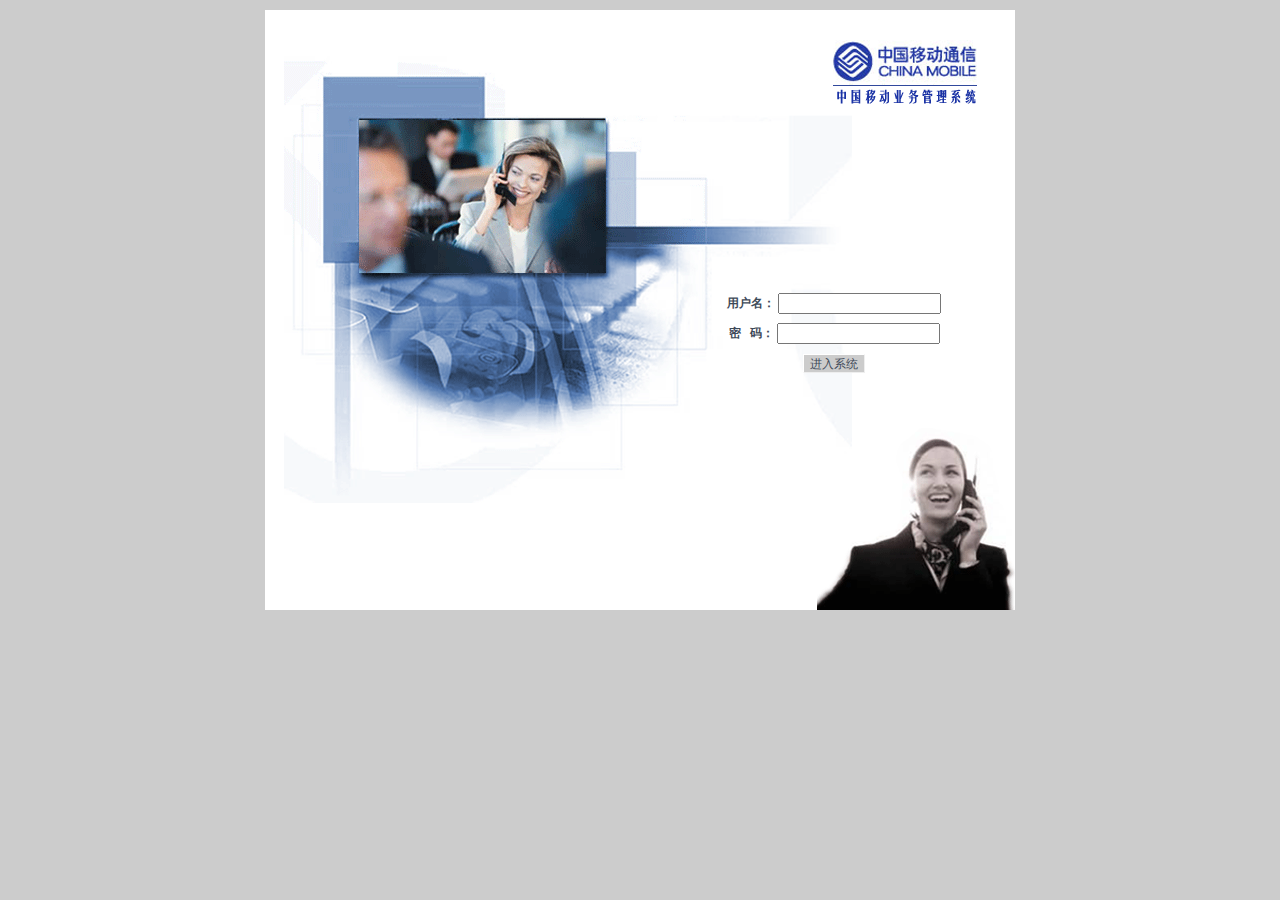
<file: ssm_mobile/src/main/webapp/WEB-INF/html/index.html>
<HTML>
<HEAD>
<TITLE>�й��ƶ�ҵ�����ϵͳ</TITLE>
<META HTTP-EQUIV="Content-Type" CONTENT="text/html; charset=gb2312">
<style type="text/css">
<!--
body {
	background-color: #CCCCCC;
	margin-top: 10px;
}
-->
</style>
<link href="style.css" rel="stylesheet" type="text/css">
</HEAD>
<BODY LEFTMARGIN=0 MARGINWIDTH=0>
<!-- ImageReady Slices (index.psd) -->
<TABLE WIDTH=750 BORDER=0 align="center" CELLPADDING=0 CELLSPACING=0>
	<TR>
		<TD ROWSPAN=2>
			<IMG SRC="images/index_01.gif" WIDTH=444 HEIGHT=237 ALT=""></TD>
		<TD>
			<IMG SRC="images/index_02.gif" WIDTH=306 HEIGHT=99 ALT=""></TD>
	</TR>
	<TR>
		<TD>
			<IMG SRC="images/index_03.gif" WIDTH=306 HEIGHT=138 ALT=""></TD>
	</TR>
	<TR>
		<TD ROWSPAN=2>
			<IMG SRC="images/index_04.gif" WIDTH=444 HEIGHT=363 ALT=""></TD>
		<TD width="306" height="185" background="images/index_05.gif"><table width="250" border="0" cellspacing="0" cellpadding="0">
          <tr>
            <td><form  action=main.htm method=post name=login>
              <div align="center">
                <table width="100%"  border="0" cellspacing="0" cellpadding="0">
                  <tr>
                    <td height="30"><div align="center"><strong>�û�����</strong>
                        <INPUT name=loginname type="text" value="">
                        <br>
                    </div></td>
                  </tr>
                  <tr>
                    <td height="30"><div align="center"><strong>��&nbsp;&nbsp;&nbsp;�룺</strong>
                        <INPUT name=passwords type=password value="">
                    </div></td>
                  </tr>
                  <tr>
                    <td height="30">
                      <div align="center">
                        <INPUT class=f2 type=submit size=4 value=����ϵͳ name=Submit>
                      </div></td>
                  </tr>
                </table>
                </div>
            </form></td>
          </tr>
        </table></TD>
	</TR>
	<TR>
		<TD>
			<IMG SRC="images/index_06.gif" WIDTH=306 HEIGHT=178 ALT=""></TD>
	</TR>
</TABLE>
<!-- End ImageReady Slices -->
</BODY>
</HTML>
</file>
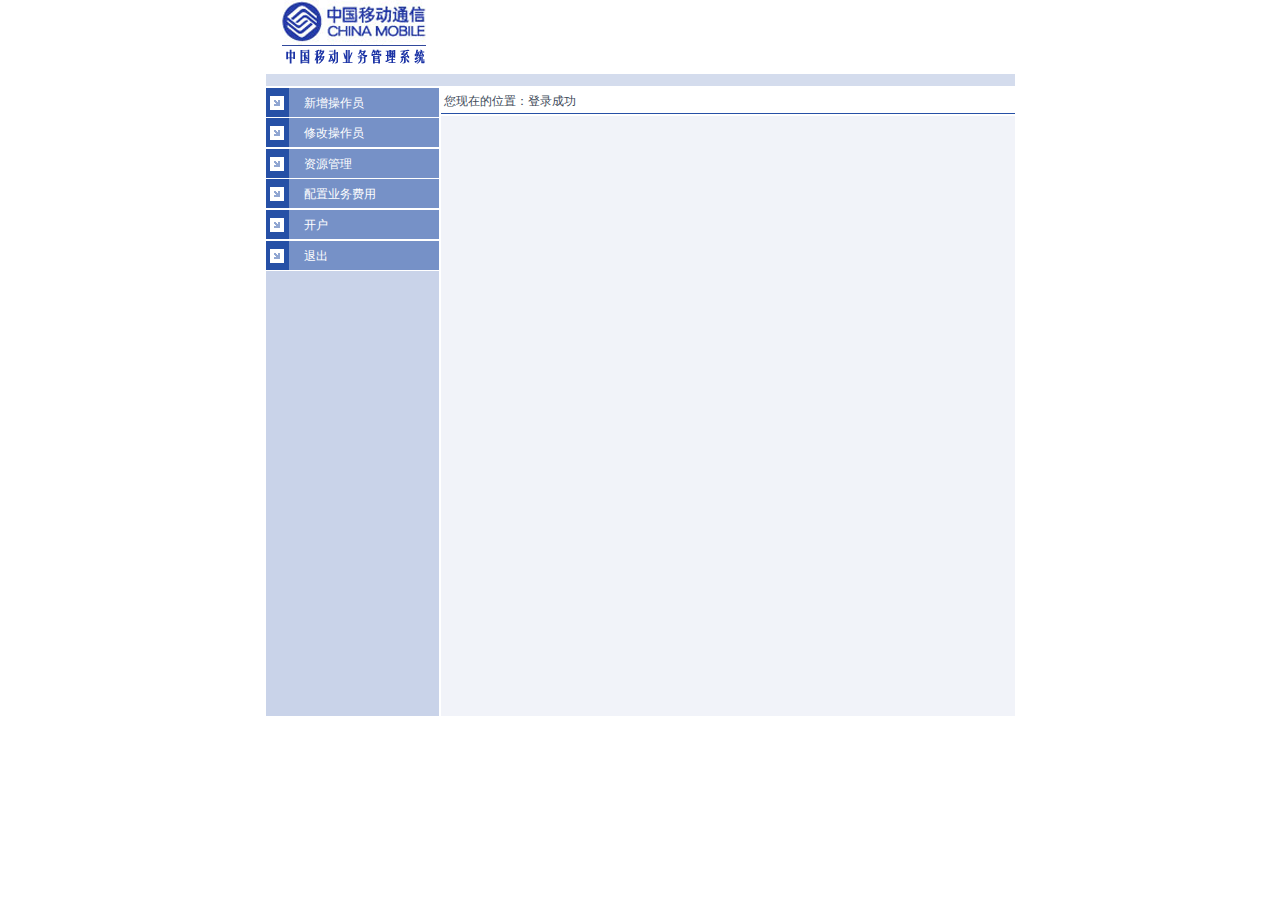
<file: ssm_mobile/src/main/webapp/WEB-INF/html/main.htm>
<HTML><HEAD><TITLE>�й��ƶ�ҵ�����ϵͳ</TITLE>
<META http-equiv=Content-Type content="text/html; charset=gb2312">
<META content="MSHTML 6.00.2600.0" name=GENERATOR>
<link href="style.css" rel="stylesheet" type="text/css">
</HEAD>
<BODY bgColor=#ffffff leftMargin=0 topMargin=0 marginheight="0" marginwidth="0">
<CENTER>
<TABLE cellSpacing=0 cellPadding=0 width=749 border=0>
  <TBODY>
  
  <TR>
    <TD width=173><A href="http://www.chinamobile.com/index.asp"><IMG 
      height=74 src="images/logo.gif" width=173 border=0></A></TD>
    <TD vAlign=top align=right>
      </TD></TR>
        
        
  <TR>
    <TD height="12" colSpan=2 align=right bgColor=#d4dced>
     

      <img src="images/spacer.gif" width="1" height="1">
       
 
    </TD></TR>
  <TR>
  <TD colSpan=2><IMG height=2 src="images\blank(1).gif" width=1></TD></TR></TBODY></TABLE>
<TABLE cellSpacing=0 cellPadding=0 width=749 border=0>
  <TBODY>
  <TR vAlign=top>
    <TD width=173 bgColor=#c9d3e9 rowSpan=2>
      <TABLE cellSpacing=0 cellPadding=0 width=173 border=0>
        <TBODY>
        <TR>
          <TD width=11 height="29" bgColor=#2650a6><IMG height=1 
            src="images/blank.gif" width=1 border=0><img src="images/Arrow1.gif" width="23" height="23"></TD>
          <TD width=165 height="29" bgColor=#7691c7>&nbsp;&nbsp;&nbsp;&nbsp;&nbsp;<A 
            class=nav 
            href="newOperator.htm">��������Ա</A></TD>
        </TR>
        <TR>
          <TD bgColor=#ffffff colSpan=2><IMG height=1 
            src="images/blank.gif" width=1 border=0></TD></TR>
        <TR>
          <TD width=11 bgColor=#2650a6><IMG height=1 
            src="images/blank.gif" width=1 border=0><img src="images/Arrow1.gif" width="23" height="23"></TD>
          <TD width=165 height="29" bgColor=#7691c7>&nbsp;&nbsp;&nbsp;&nbsp;&nbsp;<A 
            class=nav 
            href="modifyOperator.htm">�޸Ĳ���Ա</A></TD>
        </TR>
        <TR>
          <TD bgColor=#ffffff colSpan=2><IMG height=1 
            src="images/blank.gif" width=1 border=0></TD>
        </TR>
        <TR>
        
        </TR>
        <TR>
          <TD bgColor=#ffffff colSpan=2><IMG height=1 
            src="images/blank.gif" width=1 border=0></TD></TR>
        <TR>
          <TD width=11 bgColor=#2650a6><IMG height=1 
            src="images/blank.gif" width=1 border=0><img src="images/Arrow1.gif" width="23" height="23"></TD>
          <TD width=165 height="29" bgColor=#7691c7>&nbsp;&nbsp;&nbsp;&nbsp;&nbsp;<A 
            class=nav href="resource.htm">��Դ����</A></TD>
        </TR>
        <TR>
          <TD bgColor=#ffffff colSpan=2><IMG height=1 
            src="images/blank.gif" width=1 border=0></TD></TR>
        <TR>
          <TD width=11 bgColor=#2650a6><IMG height=1 
            src="images/blank.gif" width=1 border=0><img src="images/Arrow1.gif" width="23" height="23"></TD>
          <TD width=165 height="29" bgColor=#7691c7>&nbsp;&nbsp;&nbsp;&nbsp;&nbsp;<A 
            class=nav 
            href="#">����ҵ�����</A></TD>
        </TR>
        <TR>
          <TD bgColor=#ffffff colSpan=2><IMG height=1 
            src="images/blank.gif" width=1 border=0></TD></TR>
        <TR>
          <!--TD width=11 bgColor=#2650a6><IMG height=1 
            src="images/blank.gif" width=1 border=0><img src="images/Arrow1.gif" width="23" height="23"></TD>
          <TD width=165 height="29" bgColor=#7691c7>&nbsp;&nbsp;&nbsp;&nbsp;&nbsp;<A 
            class=nav 
            href="#"></A></TD-->
        </TR>
        <TR>
          <TD bgColor=#ffffff colSpan=2><IMG height=1 
            src="images/blank.gif" width=1 border=0></TD></TR>
        <TR>
          <TD width=11 bgColor=#2650a6><IMG height=1 
            src="images/blank.gif" width=1 border=0><img src="images/Arrow1.gif" width="23" height="23"></TD>
          <TD width=165 height="29" bgColor=#7691c7>&nbsp;&nbsp;&nbsp;&nbsp;&nbsp;<A 
            class=nav 
            href="newCustomer.htm">����</A></TD>
        </TR>
        <!--TR>
          <TD bgColor=#ffffff colSpan=2><IMG height=1 
            src="images/blank.gif" width=1 border=0></TD></TR>
        <TR>
          <TD width=11 bgColor=#2650a6><IMG height=1 
            src="images/blank.gif" width=1 border=0><img src="images/Arrow1.gif" width="23" height="23"></TD>
          <TD width=165 height="29" bgColor=#7691c7>&nbsp;&nbsp;&nbsp;&nbsp;&nbsp;<A 
            class=nav 
            href="newUser.htm">¼���û���Ϣ</A></TD>
        </TR>
        <TR>
          <TD bgColor=#ffffff colSpan=2><IMG height=1 
            src="images/blank.gif" width=1 border=0></TD></TR>
        <TR>
          <TD width=11 bgColor=#2650a6><IMG height=1 
            src="images/blank.gif" width=1 border=0><img src="images/Arrow1.gif" width="23" height="23"></TD>
          <TD width=165 height="29" bgColor=#7691c7>&nbsp;&nbsp;&nbsp;&nbsp;&nbsp;<A 
            class=nav 
            href="newAccount.htm">¼���˻���Ϣ</A></TD>
        </TR-->
        
        <TR>
          <TD bgColor=#ffffff colSpan=2><IMG height=1 
            src="images/blank.gif" width=1 border=0></TD>
        </TR>
        <TR>
        
        </TR>
        <TR>
          <TD bgColor=#ffffff colSpan=2><IMG height=1 
            src="images/blank.gif" width=1 border=0></TD></TR>
        <TR>
          <TD width=11 bgColor=#2650a6><IMG height=1 
            src="images/blank.gif" width=1 border=0><img src="images/Arrow1.gif" width="23" height="23"></TD>
          <TD width=165 height="29" bgColor=#7691c7>&nbsp;&nbsp;&nbsp;&nbsp;&nbsp;<A 
            class=nav 
            href="Logout.htm">�˳�</A></TD>
        </TR>
        <TR>
          <TD bgColor=#ffffff colSpan=2><IMG height=1 
            src="images/blank.gif" width=1 border=0></TD></TR>

        <TR align=middle>
          <TD colSpan=2 height=160>&nbsp;</TD></TR>
        <TR>
          <TD colSpan=2><IMG height=1 src="images/blank.gif" 
        width=1></TD></TR></TBODY></TABLE></TD>
    <TD width=2 rowSpan=3><IMG height=1 src="images\blank(1).gif" width=2></TD>
    <TD width="2">
      <TABLE cellSpacing=0 cellPadding=0 width="100%" border=0>
        <TBODY>
        <TR>
          <TD height=25>&nbsp;�����ڵ�λ�ã���¼�ɹ�</TD>
        </TR>
        <TR>
          <TD bgColor=#2650a6><IMG height=1 src="images\blank(1).gif" 
            width=1></TD></TR>
        <TR>
          <TD><IMG height=2 src="images\blank(1).gif" width=574></TD></TR></TBODY></TABLE></TD></TR>
  <TR vAlign=top>
    <TD height="600" bgColor=#f1f3f9></TD>
    </TR>
  </TBODY></TABLE>
<BR></CENTER></BODY></HTML>
</file>
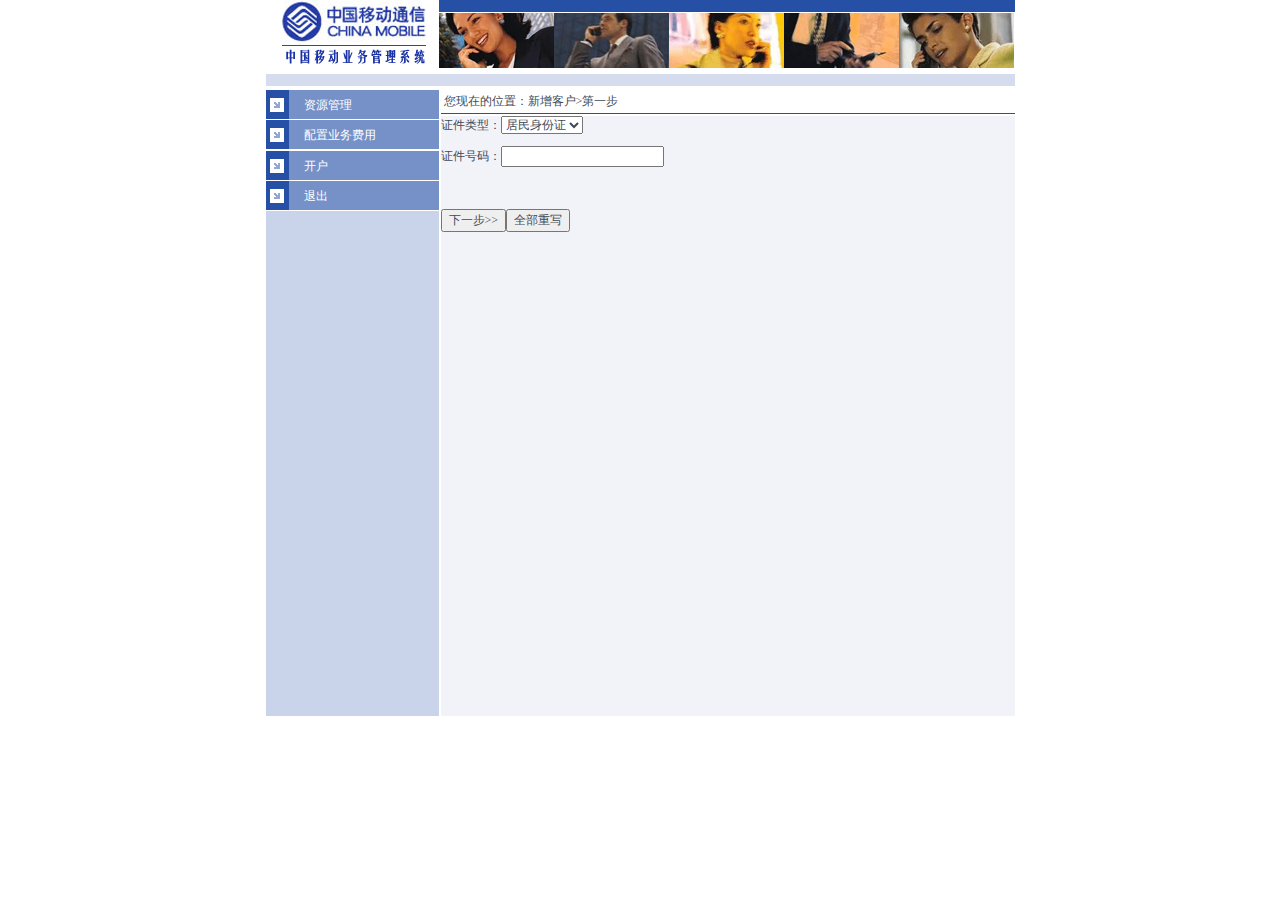
<file: ssm_mobile/src/main/webapp/WEB-INF/html/newCustomer.htm>
<HTML><HEAD><TITLE>�й��ƶ�ҵ�����ϵͳ</TITLE>
<META http-equiv=Content-Type content="text/html; charset=gb2312">
<META content="MSHTML 6.00.2600.0" name=GENERATOR>
<link href="style.css" rel="stylesheet" type="text/css">
</HEAD>
<BODY bgColor=#ffffff leftMargin=0 topMargin=0 marginheight="0" marginwidth="0">
<CENTER>
<TABLE cellSpacing=0 cellPadding=0 width=749 border=0>
  <TBODY>
  <TR>
    <TD width=173><A href="http://www.chinamobile.com/index.asp"><IMG 
      height=74 src="images/logo.gif" width=173 border=0></A></TD>
    <TD vAlign=top align=right>
      <TABLE width="100%" border=0 cellPadding=0 cellSpacing=0>
        <TBODY>
        <TR bgColor=#2650a6>
          <TD height="12"><img src="images/spacer.gif" width="1" height="1"></TD>
          <TD height="12"><img src="images/spacer.gif" width="1" height="1"></TD>
          <TD height="12"><img src="images/spacer.gif" width="1" height="1"></TD>
          <TD height="12"><img src="images/spacer.gif" width="1" height="1"></TD>
          <TD height="12"><img src="images/spacer.gif" width="1" height="1"></TD>
        </TR>
        <TR bgColor=#FFFFFF>
          <TD><img src="images/spacer.gif" width="1" height="1"></TD>
          <TD><img src="images/spacer.gif" width="1" height="1"></TD>
          <TD><img src="images/spacer.gif" width="1" height="1"></TD>
          <TD><img src="images/spacer.gif" width="1" height="1"></TD>
          <TD><img src="images/spacer.gif" width="1" height="1"></TD>
        </TR>
        <TR>
          <TD><img src="images/pic01.gif" width="115" height="55"></TD>
          <TD><img src="images/pic04.gif" width="115" height="55"></TD>
          <TD><img src="images/pic03.gif" width="115" height="55"></TD>
          <TD><img src="images/pic02.gif" width="115" height="55"></TD>
          <TD><img src="images/pic05.gif" width="115" height="55"></TD>
        </TR></TBODY></TABLE></TD></TR>
  <TR>
    <TD height="12" colSpan=2 align=right bgColor=#d4dced>
     

      <img src="images/spacer.gif" width="1" height="1">
      <TABLE cellSpacing=0 cellPadding=0 border=0>
        <TBODY>
        <TR>
          </TR></TBODY></TABLE>
 
    </TD></TR>
  <TR>
  <TD colSpan=2><IMG height=2 src="images\blank(1).gif" width=1></TD></TR></TBODY></TABLE>
<TABLE cellSpacing=0 cellPadding=0 width=749 border=0>
  <TBODY>
  <TR vAlign=top>
    <TD width=173 bgColor=#c9d3e9 rowSpan=2>
      <TABLE cellSpacing=0 cellPadding=0 width=173 border=0>
        <TBODY>
        <!--TR>
          <TD width=11 height="29" bgColor=#2650a6><IMG height=1 
            src="images/blank.gif" width=1 border=0><img src="images/Arrow1.gif" width="23" height="23"></TD>
          <TD width=165 height="29" bgColor=#7691c7>&nbsp;&nbsp;&nbsp;&nbsp;&nbsp;<A 
            class=nav 
            href="newOperator.htm">��������Ա</A></TD>
        </TR>
        <TR>
          <TD bgColor=#ffffff colSpan=2><IMG height=1 
            src="images/blank.gif" width=1 border=0></TD></TR>
        <TR>
          <TD width=11 bgColor=#2650a6><IMG height=1 
            src="images/blank.gif" width=1 border=0><img src="images/Arrow1.gif" width="23" height="23"></TD>
          <TD width=165 height="29" bgColor=#7691c7>&nbsp;&nbsp;&nbsp;&nbsp;&nbsp;<A 
            class=nav 
            href="modifyOperator.htm">�޸Ĳ���Ա</A></TD>
        </TR-->
        <TR>
          <TD bgColor=#ffffff colSpan=2><IMG height=1 
            src="images/blank.gif" width=1 border=0></TD>
        </TR>
        <TR>
        
        </TR>
        <TR>
          <TD bgColor=#ffffff colSpan=2><IMG height=1 
            src="images/blank.gif" width=1 border=0></TD></TR>
        <TR>
          <TD width=11 bgColor=#2650a6><IMG height=1 
            src="images/blank.gif" width=1 border=0><img src="images/Arrow1.gif" width="23" height="23"></TD>
          <TD width=165 height="29" bgColor=#7691c7>&nbsp;&nbsp;&nbsp;&nbsp;&nbsp;<A 
            class=nav href="resource.htm">��Դ����</A></TD>
        </TR>
        <TR>
          <TD bgColor=#ffffff colSpan=2><IMG height=1 
            src="images/blank.gif" width=1 border=0></TD></TR>
        <TR>
          <TD width=11 bgColor=#2650a6><IMG height=1 
            src="images/blank.gif" width=1 border=0><img src="images/Arrow1.gif" width="23" height="23"></TD>
          <TD width=165 height="29" bgColor=#7691c7>&nbsp;&nbsp;&nbsp;&nbsp;&nbsp;<A 
            class=nav 
            href="charge.htm">����ҵ�����</A></TD>
        </TR>
        <TR>
          <TD bgColor=#ffffff colSpan=2><IMG height=1 
            src="images/blank.gif" width=1 border=0></TD></TR>
        <TR>
          <!--TD width=11 bgColor=#2650a6><IMG height=1 
            src="images/blank.gif" width=1 border=0><img src="images/Arrow1.gif" width="23" height="23"></TD>
          <TD width=165 height="29" bgColor=#7691c7>&nbsp;&nbsp;&nbsp;&nbsp;&nbsp;<A 
            class=nav 
            href="#"></A></TD-->
        </TR>
        <TR>
          <TD bgColor=#ffffff colSpan=2><IMG height=1 
            src="images/blank.gif" width=1 border=0></TD></TR>
        <TR>
          <TD width=11 bgColor=#2650a6><IMG height=1 
            src="images/blank.gif" width=1 border=0><img src="images/Arrow1.gif" width="23" height="23"></TD>
          <TD width=165 height="29" bgColor=#7691c7>&nbsp;&nbsp;&nbsp;&nbsp;&nbsp;<A 
            class=nav 
            href="newCustomer.htm">����</A></TD>
        </TR>
        
        </TR>
        <TR>
          <TD bgColor=#ffffff colSpan=2><IMG height=1 
            src="images/blank.gif" width=1 border=0></TD></TR>
        <TR>
          <TD width=11 bgColor=#2650a6><IMG height=1 
            src="images/blank.gif" width=1 border=0><img src="images/Arrow1.gif" width="23" height="23"></TD>
          <TD width=165 height="29" bgColor=#7691c7>&nbsp;&nbsp;&nbsp;&nbsp;&nbsp;<A 
            class=nav 
            href="Logout.htm">�˳�</A></TD>
        </TR>
        <TR>
          <TD bgColor=#ffffff colSpan=2><IMG height=1 
            src="images/blank.gif" width=1 border=0></TD></TR>

        <TR align=middle>
          <TD colSpan=2 height=160>&nbsp;</TD></TR>
        <TR>
          <TD colSpan=2><IMG height=1 src="images/blank.gif" 
        width=1></TD></TR></TBODY></TABLE></TD>
    <TD width=2 rowSpan=3><IMG height=1 src="images\blank(1).gif" width=2></TD>
    <TD width="2">
      <TABLE cellSpacing=0 cellPadding=0 width="100%" border=0>
        <TBODY>
        <TR>
          <TD height=25>&nbsp;�����ڵ�λ�ã������ͻ�>��һ��</TD>
        </TR>
        <TR>
          <TD bgColor=#2650a6><IMG height=1 src="images\blank(1).gif" 
            width=1></TD></TR>
        <TR>
          <TD><IMG height=2 src="images\blank(1).gif" width=574></TD></TR></TBODY></TABLE></TD></TR>
  <TR vAlign=top>
    <TD height="600" bgColor=#f1f3f9>
    <form method="POST" action="add1">
      <p>֤�����ͣ�<select size="1" name="D1">
        <option value="D" selected>��������֤</option>
        <option value="p">����</option>
        <option value="A">����֤</option>
      </select></p>
      <p>֤�����룺<input type="text" name="T2" size="20"></p>
      
      <p>��</p>
      <p><input type="submit" value="��һ��>>" name="B1"><input type="reset" value="ȫ����д" name="B2"></p>
    </form>
    
    </TD>
    </TR>
  </TBODY></TABLE>
<BR></CENTER></BODY></HTML>
</file>
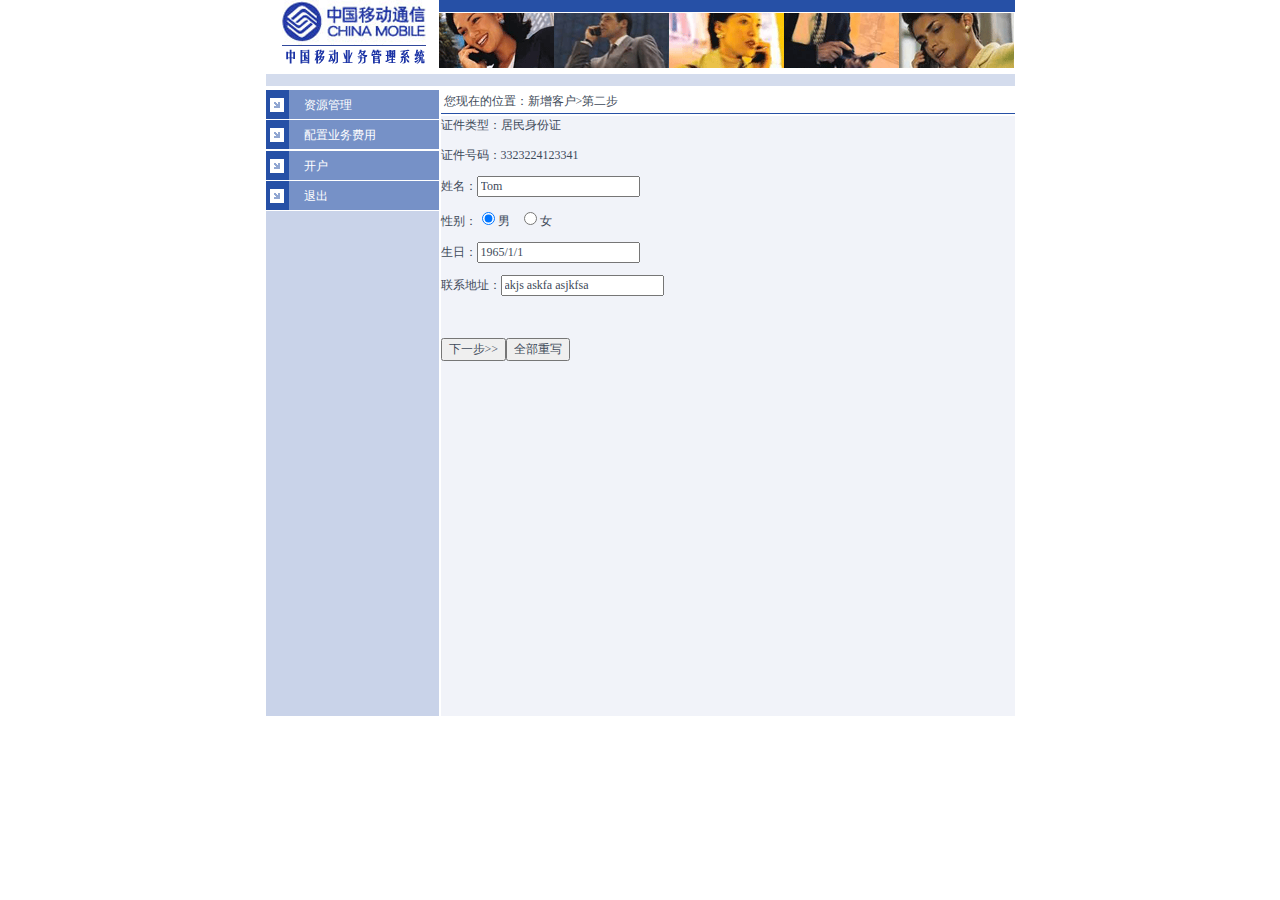
<file: ssm_mobile/src/main/webapp/WEB-INF/html/newCustomer1.htm>
<HTML><HEAD><TITLE>�й��ƶ�ҵ�����ϵͳ</TITLE>
<META http-equiv=Content-Type content="text/html; charset=gb2312">
<META content="MSHTML 6.00.2600.0" name=GENERATOR>
<link href="style.css" rel="stylesheet" type="text/css">
</HEAD>
<BODY bgColor=#ffffff leftMargin=0 topMargin=0 marginheight="0" marginwidth="0">
<CENTER>
<TABLE cellSpacing=0 cellPadding=0 width=749 border=0>
  <TBODY>
  <TR>
    <TD width=173><A href="http://www.chinamobile.com/index.asp"><IMG 
      height=74 src="images/logo.gif" width=173 border=0></A></TD>
    <TD vAlign=top align=right>
      <TABLE width="100%" border=0 cellPadding=0 cellSpacing=0>
        <TBODY>
        <TR bgColor=#2650a6>
          <TD height="12"><img src="images/spacer.gif" width="1" height="1"></TD>
          <TD height="12"><img src="images/spacer.gif" width="1" height="1"></TD>
          <TD height="12"><img src="images/spacer.gif" width="1" height="1"></TD>
          <TD height="12"><img src="images/spacer.gif" width="1" height="1"></TD>
          <TD height="12"><img src="images/spacer.gif" width="1" height="1"></TD>
        </TR>
        <TR bgColor=#FFFFFF>
          <TD><img src="images/spacer.gif" width="1" height="1"></TD>
          <TD><img src="images/spacer.gif" width="1" height="1"></TD>
          <TD><img src="images/spacer.gif" width="1" height="1"></TD>
          <TD><img src="images/spacer.gif" width="1" height="1"></TD>
          <TD><img src="images/spacer.gif" width="1" height="1"></TD>
        </TR>
        <TR>
          <TD><img src="images/pic01.gif" width="115" height="55"></TD>
          <TD><img src="images/pic04.gif" width="115" height="55"></TD>
          <TD><img src="images/pic03.gif" width="115" height="55"></TD>
          <TD><img src="images/pic02.gif" width="115" height="55"></TD>
          <TD><img src="images/pic05.gif" width="115" height="55"></TD>
        </TR></TBODY></TABLE></TD></TR>
  <TR>
    <TD height="12" colSpan=2 align=right bgColor=#d4dced>
     

      <img src="images/spacer.gif" width="1" height="1">
      <TABLE cellSpacing=0 cellPadding=0 border=0>
        <TBODY>
        <TR>
          </TR></TBODY></TABLE>
 
    </TD></TR>
  <TR>
  <TD colSpan=2><IMG height=2 src="images\blank(1).gif" width=1></TD></TR></TBODY></TABLE>
<TABLE cellSpacing=0 cellPadding=0 width=749 border=0>
  <TBODY>
  <TR vAlign=top>
    <TD width=173 bgColor=#c9d3e9 rowSpan=2>
      <TABLE cellSpacing=0 cellPadding=0 width=173 border=0>
        <TBODY>
        <!--TR>
          <TD width=11 height="29" bgColor=#2650a6><IMG height=1 
            src="images/blank.gif" width=1 border=0><img src="images/Arrow1.gif" width="23" height="23"></TD>
          <TD width=165 height="29" bgColor=#7691c7>&nbsp;&nbsp;&nbsp;&nbsp;&nbsp;<A 
            class=nav 
            href="newOperator.htm">��������Ա</A></TD>
        </TR>
        <TR>
          <TD bgColor=#ffffff colSpan=2><IMG height=1 
            src="images/blank.gif" width=1 border=0></TD></TR>
        <TR>
          <TD width=11 bgColor=#2650a6><IMG height=1 
            src="images/blank.gif" width=1 border=0><img src="images/Arrow1.gif" width="23" height="23"></TD>
          <TD width=165 height="29" bgColor=#7691c7>&nbsp;&nbsp;&nbsp;&nbsp;&nbsp;<A 
            class=nav 
            href="modifyOperator.htm">�޸Ĳ���Ա</A></TD>
        </TR-->
        <TR>
          <TD bgColor=#ffffff colSpan=2><IMG height=1 
            src="images/blank.gif" width=1 border=0></TD>
        </TR>
        <TR>
        
        </TR>
        <TR>
          <TD bgColor=#ffffff colSpan=2><IMG height=1 
            src="images/blank.gif" width=1 border=0></TD></TR>
        <TR>
          <TD width=11 bgColor=#2650a6><IMG height=1 
            src="images/blank.gif" width=1 border=0><img src="images/Arrow1.gif" width="23" height="23"></TD>
          <TD width=165 height="29" bgColor=#7691c7>&nbsp;&nbsp;&nbsp;&nbsp;&nbsp;<A 
            class=nav href="resource.htm">��Դ����</A></TD>
        </TR>
        <TR>
          <TD bgColor=#ffffff colSpan=2><IMG height=1 
            src="images/blank.gif" width=1 border=0></TD></TR>
        <TR>
          <TD width=11 bgColor=#2650a6><IMG height=1 
            src="images/blank.gif" width=1 border=0><img src="images/Arrow1.gif" width="23" height="23"></TD>
          <TD width=165 height="29" bgColor=#7691c7>&nbsp;&nbsp;&nbsp;&nbsp;&nbsp;<A 
            class=nav 
            href="charge.htm">����ҵ�����</A></TD>
        </TR>
        <TR>
          <TD bgColor=#ffffff colSpan=2><IMG height=1 
            src="images/blank.gif" width=1 border=0></TD></TR>
        <TR>
          <!--TD width=11 bgColor=#2650a6><IMG height=1 
            src="images/blank.gif" width=1 border=0><img src="images/Arrow1.gif" width="23" height="23"></TD>
          <TD width=165 height="29" bgColor=#7691c7>&nbsp;&nbsp;&nbsp;&nbsp;&nbsp;<A 
            class=nav 
            href="#"></A></TD-->
        </TR>
        <TR>
          <TD bgColor=#ffffff colSpan=2><IMG height=1 
            src="images/blank.gif" width=1 border=0></TD></TR>
        <TR>
          <TD width=11 bgColor=#2650a6><IMG height=1 
            src="images/blank.gif" width=1 border=0><img src="images/Arrow1.gif" width="23" height="23"></TD>
          <TD width=165 height="29" bgColor=#7691c7>&nbsp;&nbsp;&nbsp;&nbsp;&nbsp;<A 
            class=nav 
            href="newCustomer.htm">����</A></TD>
        </TR>
        
        </TR>
        <TR>
          <TD bgColor=#ffffff colSpan=2><IMG height=1 
            src="images/blank.gif" width=1 border=0></TD></TR>
        <TR>
          <TD width=11 bgColor=#2650a6><IMG height=1 
            src="images/blank.gif" width=1 border=0><img src="images/Arrow1.gif" width="23" height="23"></TD>
          <TD width=165 height="29" bgColor=#7691c7>&nbsp;&nbsp;&nbsp;&nbsp;&nbsp;<A 
            class=nav 
            href="Logout.htm">�˳�</A></TD>
        </TR>
        <TR>
          <TD bgColor=#ffffff colSpan=2><IMG height=1 
            src="images/blank.gif" width=1 border=0></TD></TR>

        <TR align=middle>
          <TD colSpan=2 height=160>&nbsp;</TD></TR>
        <TR>
          <TD colSpan=2><IMG height=1 src="images/blank.gif" 
        width=1></TD></TR></TBODY></TABLE></TD>
    <TD width=2 rowSpan=3><IMG height=1 src="images\blank(1).gif" width=2></TD>
    <TD width="2">
      <TABLE cellSpacing=0 cellPadding=0 width="100%" border=0>
        <TBODY>
        <TR>
          <TD height=25>&nbsp;�����ڵ�λ�ã������ͻ�>�ڶ���</TD>
        </TR>
        <TR>
          <TD bgColor=#2650a6><IMG height=1 src="images\blank(1).gif" 
            width=1></TD></TR>
        <TR>
          <TD><IMG height=2 src="images\blank(1).gif" width=574></TD></TR></TBODY></TABLE></TD></TR>
  <TR vAlign=top>
    <TD height="600" bgColor=#f1f3f9>
    <form method="POST" action="newUser.htm">
      <p>֤�����ͣ���������֤</p>
      <p>֤�����룺3323224123341</p>
      <p>������<input type="text" name="T1" size="20" value="Tom"></p>
      <p>�Ա�<input type="radio" value="V1" checked name="R1">��&nbsp;&nbsp; <input type="radio" name="R1" value="V2">Ů</p>
      <p>���գ�<input type="text" name="T3" size="20" value="1965/1/1"></p>
      <p>��ϵ��ַ��<input type="text" name="T4" size="20" value="akjs askfa asjkfsa"></p>
      <p>��</p>
      <p><input type="submit" value="��һ��>>" name="B1"><input type="reset" value="ȫ����д" name="B2"></p>
    </form>
    
    </TD>
    </TR>
  </TBODY></TABLE>
<BR></CENTER></BODY></HTML>
</file>
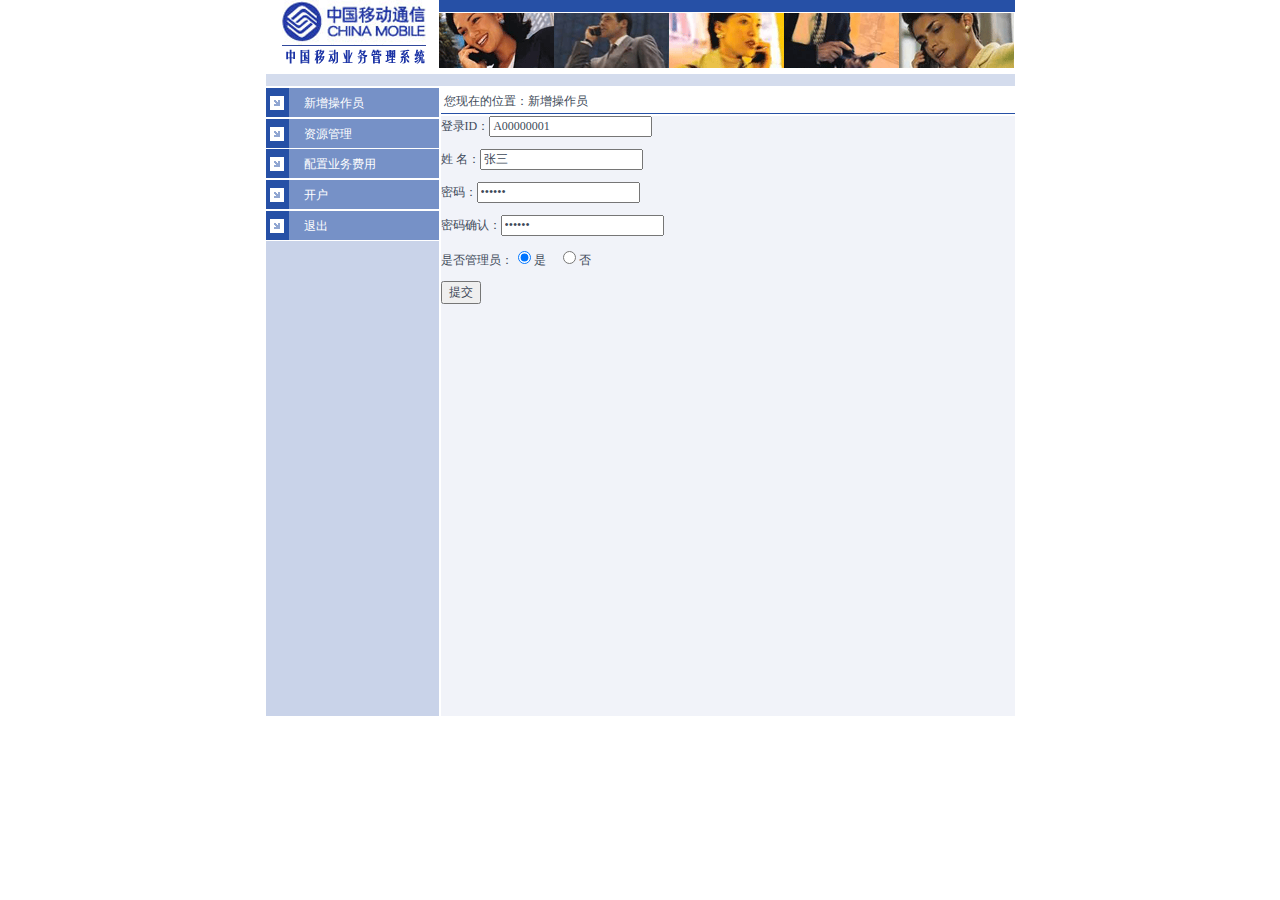
<file: ssm_mobile/src/main/webapp/WEB-INF/html/newOperator.htm>
<HTML><HEAD><TITLE>�й��ƶ�ҵ�����ϵͳ</TITLE>
<META http-equiv=Content-Type content="text/html; charset=gb2312">
<META content="MSHTML 6.00.2600.0" name=GENERATOR>
<link href="style.css" rel="stylesheet" type="text/css">
</HEAD>
<BODY bgColor=#ffffff leftMargin=0 topMargin=0 marginheight="0" marginwidth="0">
<CENTER>
<TABLE cellSpacing=0 cellPadding=0 width=749 border=0>
  <TBODY>
  <TR>
    <TD width=173><A href="http://www.chinamobile.com/index.asp"><IMG 
      height=74 src="images/logo.gif" width=173 border=0></A></TD>
    <TD vAlign=top align=right>
      <TABLE width="100%" border=0 cellPadding=0 cellSpacing=0>
        <TBODY>
        <TR bgColor=#2650a6>
          <TD height="12"><img src="images/spacer.gif" width="1" height="1"></TD>
          <TD height="12"><img src="images/spacer.gif" width="1" height="1"></TD>
          <TD height="12"><img src="images/spacer.gif" width="1" height="1"></TD>
          <TD height="12"><img src="images/spacer.gif" width="1" height="1"></TD>
          <TD height="12"><img src="images/spacer.gif" width="1" height="1"></TD>
        </TR>
        <TR bgColor=#FFFFFF>
          <TD><img src="images/spacer.gif" width="1" height="1"></TD>
          <TD><img src="images/spacer.gif" width="1" height="1"></TD>
          <TD><img src="images/spacer.gif" width="1" height="1"></TD>
          <TD><img src="images/spacer.gif" width="1" height="1"></TD>
          <TD><img src="images/spacer.gif" width="1" height="1"></TD>
        </TR>
        <TR>
          <TD><img src="images/pic01.gif" width="115" height="55"></TD>
          <TD><img src="images/pic04.gif" width="115" height="55"></TD>
          <TD><img src="images/pic03.gif" width="115" height="55"></TD>
          <TD><img src="images/pic02.gif" width="115" height="55"></TD>
          <TD><img src="images/pic05.gif" width="115" height="55"></TD>
        </TR></TBODY></TABLE></TD></TR>
  <TR>
    <TD height="12" colSpan=2 align=right bgColor=#d4dced>
     

      <img src="images/spacer.gif" width="1" height="1">
      <TABLE cellSpacing=0 cellPadding=0 border=0>
        <TBODY>
        <TR>
          </TR></TBODY></TABLE>
 
    </TD></TR>
  <TR>
  <TD colSpan=2><IMG height=2 src="images\blank(1).gif" width=1></TD></TR></TBODY></TABLE>
<TABLE cellSpacing=0 cellPadding=0 width=749 border=0>
  <TBODY>
  <TR vAlign=top>
    <TD width=173 bgColor=#c9d3e9 rowSpan=2>
      <TABLE cellSpacing=0 cellPadding=0 width=173 border=0>
        <TBODY>
        <TR>
          <TD width=11 height="29" bgColor=#2650a6><IMG height=1 
            src="images/blank.gif" width=1 border=0><img src="images/Arrow1.gif" width="23" height="23"></TD>
          <TD width=165 height="29" bgColor=#7691c7>&nbsp;&nbsp;&nbsp;&nbsp;&nbsp;<A 
            class=nav 
            href="newOperator.htm">��������Ա</A></TD>
        </TR>
        <!--TR>
          <TD bgColor=#ffffff colSpan=2><IMG height=1 
            src="images/blank.gif" width=1 border=0></TD></TR>
        <TR>
          <TD width=11 bgColor=#2650a6><IMG height=1 
            src="images/blank.gif" width=1 border=0><img src="images/Arrow1.gif" width="23" height="23"></TD>
          <TD width=165 height="29" bgColor=#7691c7>&nbsp;&nbsp;&nbsp;&nbsp;&nbsp;<A 
            class=nav 
            href="modifyOperator.htm">�޸Ĳ���Ա</A></TD>
        </TR-->
        <TR>
          <TD bgColor=#ffffff colSpan=2><IMG height=1 
            src="images/blank.gif" width=1 border=0></TD>
        </TR>
        <TR>
        
        </TR>
        <TR>
          <TD bgColor=#ffffff colSpan=2><IMG height=1 
            src="images/blank.gif" width=1 border=0></TD></TR>
        <TR>
          <TD width=11 bgColor=#2650a6><IMG height=1 
            src="images/blank.gif" width=1 border=0><img src="images/Arrow1.gif" width="23" height="23"></TD>
          <TD width=165 height="29" bgColor=#7691c7>&nbsp;&nbsp;&nbsp;&nbsp;&nbsp;<A 
            class=nav href="resource.htm">��Դ����</A></TD>
        </TR>
        <TR>
          <TD bgColor=#ffffff colSpan=2><IMG height=1 
            src="images/blank.gif" width=1 border=0></TD></TR>
        <TR>
          <TD width=11 bgColor=#2650a6><IMG height=1 
            src="images/blank.gif" width=1 border=0><img src="images/Arrow1.gif" width="23" height="23"></TD>
          <TD width=165 height="29" bgColor=#7691c7>&nbsp;&nbsp;&nbsp;&nbsp;&nbsp;<A 
            class=nav 
            href="#">����ҵ�����</A></TD>
        </TR>
        <TR>
          <TD bgColor=#ffffff colSpan=2><IMG height=1 
            src="images/blank.gif" width=1 border=0></TD></TR>
        <TR>
          <!--TD width=11 bgColor=#2650a6><IMG height=1 
            src="images/blank.gif" width=1 border=0><img src="images/Arrow1.gif" width="23" height="23"></TD>
          <TD width=165 height="29" bgColor=#7691c7>&nbsp;&nbsp;&nbsp;&nbsp;&nbsp;<A 
            class=nav 
            href="#"></A></TD-->
        </TR>
        <TR>
          <TD bgColor=#ffffff colSpan=2><IMG height=1 
            src="images/blank.gif" width=1 border=0></TD></TR>
        <TR>
          <TD width=11 bgColor=#2650a6><IMG height=1 
            src="images/blank.gif" width=1 border=0><img src="images/Arrow1.gif" width="23" height="23"></TD>
          <TD width=165 height="29" bgColor=#7691c7>&nbsp;&nbsp;&nbsp;&nbsp;&nbsp;<A 
            class=nav 
            href="newCustomer.htm">����</A></TD>
        </TR>
        <!--TR>
          <TD bgColor=#ffffff colSpan=2><IMG height=1 
            src="images/blank.gif" width=1 border=0></TD></TR>
        <TR>
          <TD width=11 bgColor=#2650a6><IMG height=1 
            src="images/blank.gif" width=1 border=0><img src="images/Arrow1.gif" width="23" height="23"></TD>
          <TD width=165 height="29" bgColor=#7691c7>&nbsp;&nbsp;&nbsp;&nbsp;&nbsp;<A 
            class=nav 
            href="newUser.htm">¼���û���Ϣ</A></TD>
        </TR>
        <TR>
          <TD bgColor=#ffffff colSpan=2><IMG height=1 
            src="images/blank.gif" width=1 border=0></TD></TR>
        <TR>
          <TD width=11 bgColor=#2650a6><IMG height=1 
            src="images/blank.gif" width=1 border=0><img src="images/Arrow1.gif" width="23" height="23"></TD>
          <TD width=165 height="29" bgColor=#7691c7>&nbsp;&nbsp;&nbsp;&nbsp;&nbsp;<A 
            class=nav 
            href="newAccount.htm">¼���˻���Ϣ</A></TD>
        </TR-->
        
        <TR>
          <TD bgColor=#ffffff colSpan=2><IMG height=1 
            src="images/blank.gif" width=1 border=0></TD>
        </TR>
        <TR>
        
        </TR>
        <TR>
          <TD bgColor=#ffffff colSpan=2><IMG height=1 
            src="images/blank.gif" width=1 border=0></TD></TR>
        <TR>
          <TD width=11 bgColor=#2650a6><IMG height=1 
            src="images/blank.gif" width=1 border=0><img src="images/Arrow1.gif" width="23" height="23"></TD>
          <TD width=165 height="29" bgColor=#7691c7>&nbsp;&nbsp;&nbsp;&nbsp;&nbsp;<A 
            class=nav 
            href="Logout.htm">�˳�</A></TD>
        </TR>
        <TR>
          <TD bgColor=#ffffff colSpan=2><IMG height=1 
            src="images/blank.gif" width=1 border=0></TD></TR>

        <TR align=middle>
          <TD colSpan=2 height=160>&nbsp;</TD></TR>
        <TR>
          <TD colSpan=2><IMG height=1 src="images/blank.gif" 
        width=1></TD></TR></TBODY></TABLE></TD>
    <TD width=2 rowSpan=3><IMG height=1 src="images\blank(1).gif" width=2></TD>
    <TD width="2">
      <TABLE cellSpacing=0 cellPadding=0 width="100%" border=0>
        <TBODY>
        <TR>
          <TD height=25>&nbsp;�����ڵ�λ�ã���������Ա</TD>
        </TR>
        <TR>
          <TD bgColor=#2650a6><IMG height=1 src="images\blank(1).gif" 
            width=1></TD></TR>
        <TR>
          <TD><IMG height=2 src="images\blank(1).gif" width=574></TD></TR></TBODY></TABLE></TD></TR>
  <TR vAlign=top>
    <TD height="600" bgColor=#f1f3f9>
    <form method="POST" action="--WEBBOT-SELF--">
      <p>��¼ID��<input type="text" name="T1" size="20" value="A00000001"></p>
      <p>�� ����<input type="text" name="T2" size="20" value="����"></p>
      <p>���룺<input type="password" name="T3" size="20" value="******"></p>
      <p>����ȷ�ϣ�<input type="password" name="T4" size="20" value="******"></p>
      <p>�Ƿ����Ա��<input type="radio" value="V1" checked name="R1">��&nbsp;&nbsp;&nbsp; 
      <input type="radio" name="R1" value="V2">��</p>
      <p><input type="submit" value="�ύ" name="B1"></p>
    </form>
    </TD>
    </TR>
  </TBODY></TABLE>
<BR></CENTER></BODY></HTML>
</file>
<file: ssm_mobile/src/main/webapp/WEB-INF/html/style.css>
TD {
	FONT-SIZE: 12px; COLOR: #3e4a59; LINE-HEIGHT: 18px; FONT-FAMILY: "Verdana"
}
.title {
	BACKGROUND-POSITION: center 50%; FONT-WEIGHT: bold; FONT-SIZE: 18px; LINE-HEIGHT: normal; FONT-FAMILY: "Courier New", "Courier", "mono"; TEXT-ALIGN: center; FONT-VARIANT: normal
}
FORM {
	FONT-SIZE: 12px; COLOR: #3e4a59; FONT-FAMILY: "Verdana"
}
INPUT {
	FONT-SIZE: 12px; COLOR: #3e4a59; FONT-FAMILY: "Verdana"
}
SELECT {
	FONT-SIZE: 12px; COLOR: #3e4a59; FONT-FAMILY: "Verdana"
}
.WBT {
	FONT-WEIGHT: bold; FONT-SIZE: 12px; COLOR: #ffffff; LINE-HEIGHT: 18px; FONT-FAMILY: "Verdana"
}
.YBT {
	FONT-WEIGHT: bold; FONT-SIZE: 12px; COLOR: #ff9933; LINE-HEIGHT: 18px; FONT-FAMILY: "Verdana"
}
.en {
	FONT-SIZE: 11px; COLOR: #3e4a59; LINE-HEIGHT: 20px; FONT-FAMILY: Tahoma, Verdana
}
A:link {
	COLOR: #3e4a59; LINE-HEIGHT: 18px; FONT-FAMILY: "Verdana"; TEXT-DECORATION: none
}
A:visited {
	COLOR: #3e4a59; LINE-HEIGHT: 18px; FONT-FAMILY: "Verdana"; TEXT-DECORATION: none
}
A:hover {
	COLOR: #3e4a59; LINE-HEIGHT: 18px; FONT-FAMILY: "Verdana"; TEXT-DECORATION: underline
}
A.TBuline:link {
	FONT-WEIGHT: bold; COLOR: #ff9933; LINE-HEIGHT: 18px; FONT-FAMILY: "Verdana"; TEXT-DECORATION: underline
}
A.TBuline:visited {
	FONT-WEIGHT: bold; COLOR: #ff9933; LINE-HEIGHT: 18px; FONT-FAMILY: "Verdana"; TEXT-DECORATION: underline
}
A.TBuline:hover {
	FONT-WEIGHT: bold; COLOR: #ff9933; LINE-HEIGHT: 18px; FONT-FAMILY: "Verdana"; TEXT-DECORATION: underline
}
A.uline:link {
	COLOR: #3e4a59; LINE-HEIGHT: 18px; FONT-FAMILY: "Verdana"; TEXT-DECORATION: underline
}
A.uline:visited {
	COLOR: #3e4a59; LINE-HEIGHT: 18px; FONT-FAMILY: "Verdana"; TEXT-DECORATION: underline
}
A.uline:hover {
	COLOR: #3e4a59; LINE-HEIGHT: 18px; FONT-FAMILY: "Verdana"; TEXT-DECORATION: underline
}
A.w:link {
	COLOR: #ffffff; LINE-HEIGHT: 18px; FONT-FAMILY: "Verdana"; TEXT-DECORATION: underline
}
A.w:visited {
	COLOR: #ffffff; LINE-HEIGHT: 18px; FONT-FAMILY: "Verdana"; TEXT-DECORATION: underline
}
A.w:hover {
	COLOR: #ffffff; LINE-HEIGHT: 18px; FONT-FAMILY: "Verdana"; TEXT-DECORATION: underline
}
A.wb:link {
	FONT-WEIGHT: bold; COLOR: #ffffff; LINE-HEIGHT: 18px; FONT-FAMILY: "Verdana"; TEXT-DECORATION: none
}
A.wb:visited {
	FONT-WEIGHT: bold; COLOR: #ffffff; LINE-HEIGHT: 18px; FONT-FAMILY: "Verdana"; TEXT-DECORATION: none
}
A.wb:hover {
	FONT-WEIGHT: bold; COLOR: #ffffff; LINE-HEIGHT: 18px; FONT-FAMILY: "Verdana"; TEXT-DECORATION: underline
}
A.nav:link {
	COLOR: #ffffff; LINE-HEIGHT: 18px; FONT-FAMILY: "Verdana"; TEXT-DECORATION: none
}
A.nav:visited {
	COLOR: #ffffff; LINE-HEIGHT: 18px; FONT-FAMILY: "Verdana"; TEXT-DECORATION: none
}
A.nav:hover {
	COLOR: #ffffff; LINE-HEIGHT: 18px; FONT-FAMILY: "Verdana"; TEXT-DECORATION: underline
}
.f2 {
	BORDER-RIGHT: 1px ridge; BORDER-TOP: #ffffff 1px ridge; FONT-SIZE: 12px; BORDER-LEFT: #ffffff 1px ridge; BORDER-BOTTOM: 1px ridge; HEIGHT: 14pt; BACKGROUND-COLOR: #cccccc
}
.dbt {
	FONT-WEIGHT: normal; FONT-SIZE: medium; COLOR: #ffffff; LINE-HEIGHT: normal; FONT-FAMILY: "����"
}
.gotone {
	FONT-SIZE: 12px; COLOR: #2650a6
}
.blue {
	FONT-SIZE: 12px; COLOR: #473c74
}
</file>
